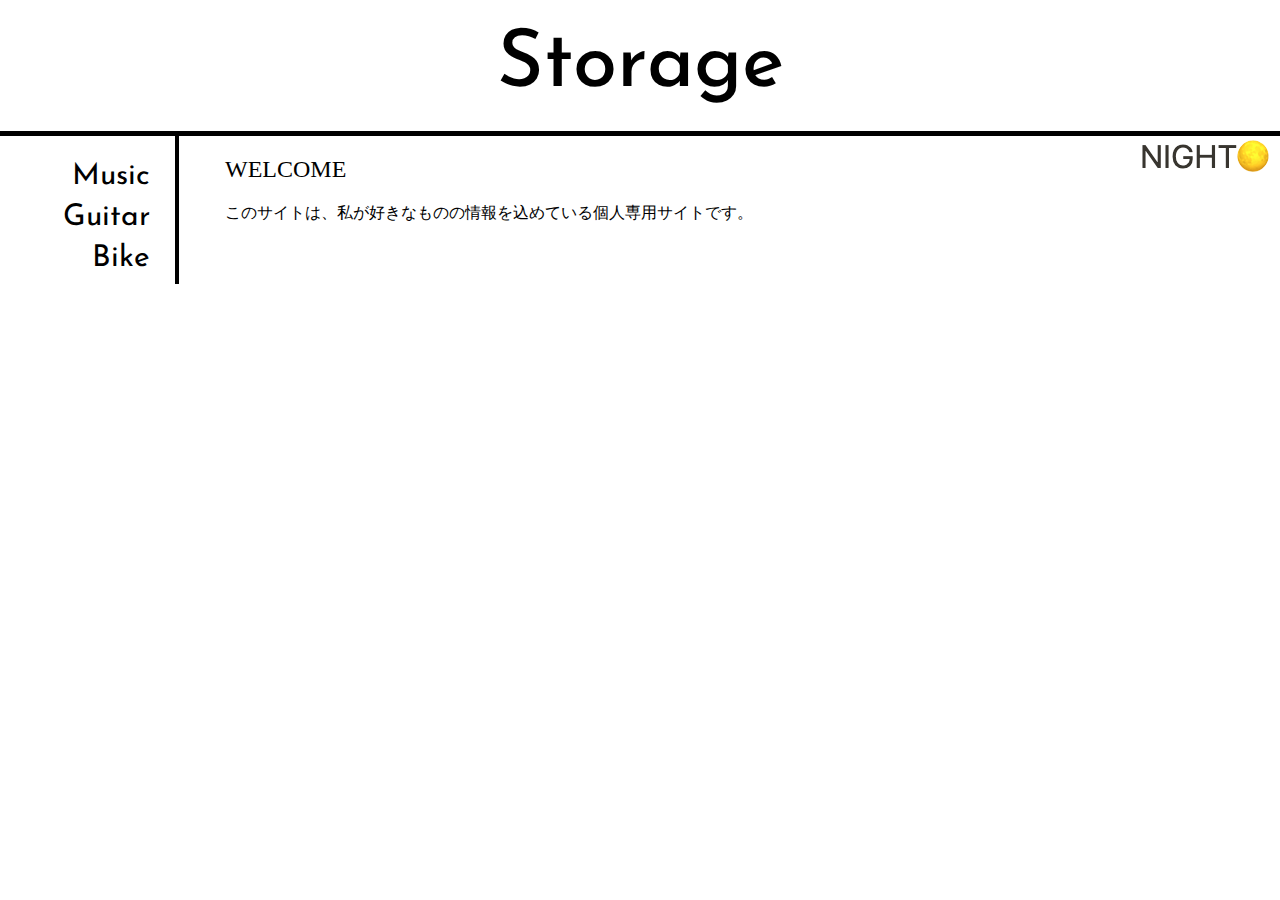
<file: index.html>
<!DOCTYPE html>
<head>
  <title>WEB</title>
  <meta charset="UTF-8" />
  <link rel="preconnect" href="https://fonts.googleapis.com" />
  <link rel="preconnect" href="https://fonts.gstatic.com" crossorigin />
  <link
    href="https://fonts.googleapis.com/css2?family=Josefin+Sans:wght@300;400;500&display=swap"
    rel="stylesheet"
  />
  <link rel="stylesheet" href="style.css" />
  <script src="colors.js"></script>
  <script src="lists.js"></script>
</head>

<body>
  <h1 class="bold">
    <a href="index.html">Storage</a>
  </h1>
  <button id="nightDayImg" value="NIGHT" onclick="nightDayHandler(this)">
    <img src="NIGHT_NEW.png" />
  </button>
  <div id="grid">
    <ul class="medium">
      <li>
        <a href="1.html"
          ><script>
            document.write(list[0]);
          </script></a
        >
      </li>
      <li>
        <a href="2.html"
          ><script>
            document.write(list[1]);
          </script></a
        >
      </li>
      <li>
        <a href="3.html"
          ><script>
            document.write(list[2]);
          </script></a
        >
      </li>
    </ul>
    <div id="article">
      <h2 class="medium">WELCOME</h2>
      <p class="light">
        このサイトは、私が好きなものの情報を込めている個人専用サイトです。
        <!-- <a
          href="https://en.wikipedia.org/wiki/World_Wide_Web"
          target="_blank"
          title="WWW Wikipedia"
          id="underline"
          >The World Wide Web (WWW)</a
        >, commonly known as the Web, is an information system enabling
        documents and other web resources to be accessed over the Internet.<br />
        Documents and downloadable media are made available to the network
        through web servers and can be accessed by programs such as web
        browsers.<br />
        Servers and resources on the World Wide Web are identified and located
        through character strings called uniform resource locators (URLs).<br />
        The original and still very common document type is a web page formatted
        in Hypertext Markup Language (HTML).<br />
        This markup language supports plain text, images, embedded video and
        audio contents, and scripts (short programs) that implement complex user
        interaction.<br />
        The HTML language also supports hyperlinks (embedded URLs) which provide
        immediate access to other web resources.<br />
        Web navigation, or web surfing, is the common practice of following such
        hyperlinks across multiple websites.<br />
        Web applications are web pages that function as application software.<br />
        The information in the Web is transferred across the Internet using the
        Hypertext Transfer Protocol (HTTP).<br />
        Multiple web resources with a common theme and usually a common domain
        name make up a website.<br />
        A single web server may provide multiple websites, while some websites,
        especially the most popular ones, may be provided by multiple
        servers.<br />
        Website content is provided by a myriad of companies, organizations,
        government agencies, and individual users; and comprises an enormous
        amount of educational, entertainment, commercial, and government
        information.<br />
        The World Wide Web has become the world's dominant software platform. It
        is the primary tool billions of people worldwide use to interact with
        the Internet.<br />
        The Web was invented by Tim Berners-Lee at CERN in 1989 and opened to
        the public in 1991.<br />
        It was conceived as a "universal linked information system".<br /> -->
      </p>
    </div>
  </div>
</body>
</file>
<file: style.css>
a {
  text-decoration: none;
  color: black;
}
h1 {
  font-size: 50px;
  text-align: center;
  font-size: 80px;
  border-bottom: 5px solid black;
  padding: 2%;
  margin: 0;
  font-family: "Josefin Sans", sans-serif;
}
#now {
  font-weight: bold;
}
#underline {
  text-decoration: underline;
}
body {
  margin: 0;
}
li {
  font-size: 30px;
  font-family: "Josefin Sans", sans-serif;
  padding-bottom: 10px;
}
ul {
  border-right: 4px solid black;
  width: 150px;
  margin: 0px;
  padding-top: 13%;
  list-style: none;
  text-align: right;
  padding-right: 25px;
  padding-left: 0;
}
#grid {
  display: grid;
  grid-template-columns: 190px 1fr;
}
#grid #article {
  margin-left: 35px;
}
@media (max-width: 800px) {
  #grid {
    display: inline;
  }
  ol {
    border-right: none;
  }
}
p {
  font-family: "Josefin Sans", sans-serif;
}

.light {
  font-weight: 300;
}
.medium {
  font-weight: 400;
}
.bold {
  font-weight: 500;
}

#color {
  color: white;
}

#nightDayImg {
  width: 150px;
  height: 40px;
  padding: 0;
  border: 0;
  float: right;
}
</file>
